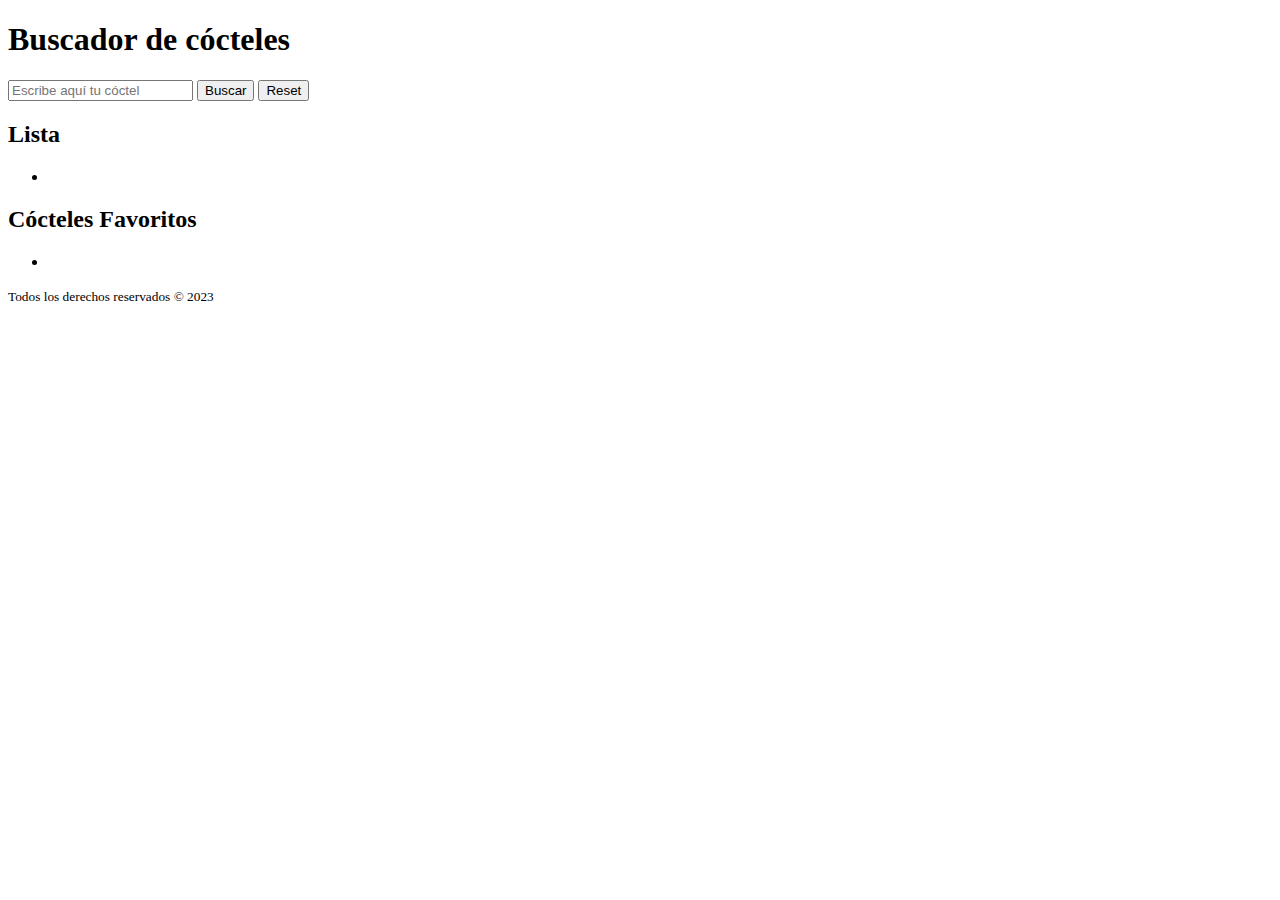
<file: docs/index.html>
<!DOCTYPE html>
<html lang="es">

<head>
  <meta charset="UTF-8" />
  <meta name="viewport" content="width=device-width, initial-scale=1" />
  <title>Buscador de cócteles</title>

  <!-- Google Fonts
      <link href="https://fonts.googleapis.com/css?family=Roboto&display=swap" rel="stylesheet" />
    -->

<!-- Icons -->
  <link rel="stylesheet" href="https://cdnjs.cloudflare.com/ajax/libs/font-awesome/6.2.1/css/all.min.css">

  <link rel="stylesheet" href="./assets/css/main.css" />
  
</head>

<body>
  <header class="header">
    <h1>Buscador de cócteles</h1>
    
  </header>
  <main class="main">

      <section class="search-form">
          <form class="form">
              <input
              class="input js-input-search"
              type="text"
              placeholder="Escribe aquí tu cóctel"
              />
              <button class="button-search js-button-search">Buscar</button>
              <button class="button-reset js-button-reset">Reset</button>
          </form>
      </section>

      <section class="search-data">
          <h2>Lista</h2>
          <ul class="js-search-list">
              <li class="js-list-item"></li>
          </ul>
      </section>

      <section class="fav-data">
          <h2>Cócteles Favoritos</h2>
          <ul class="js-fav-list">
              <li class="fav-item"></li>
          </ul>
      </section>

  </main>
  <footer class="footer">
      <small class="copywrite">Todos los derechos reservados &copy; 2023</small>
  </footer>
  <script src="./assets/js/main.js"></script>
</body>

</html>
</file>
<file: docs/assets/css/main.css>
.favourites{background-color:aquamarine;color:blanchedalmond;font-weight:800}img{width:50px}
</file>
